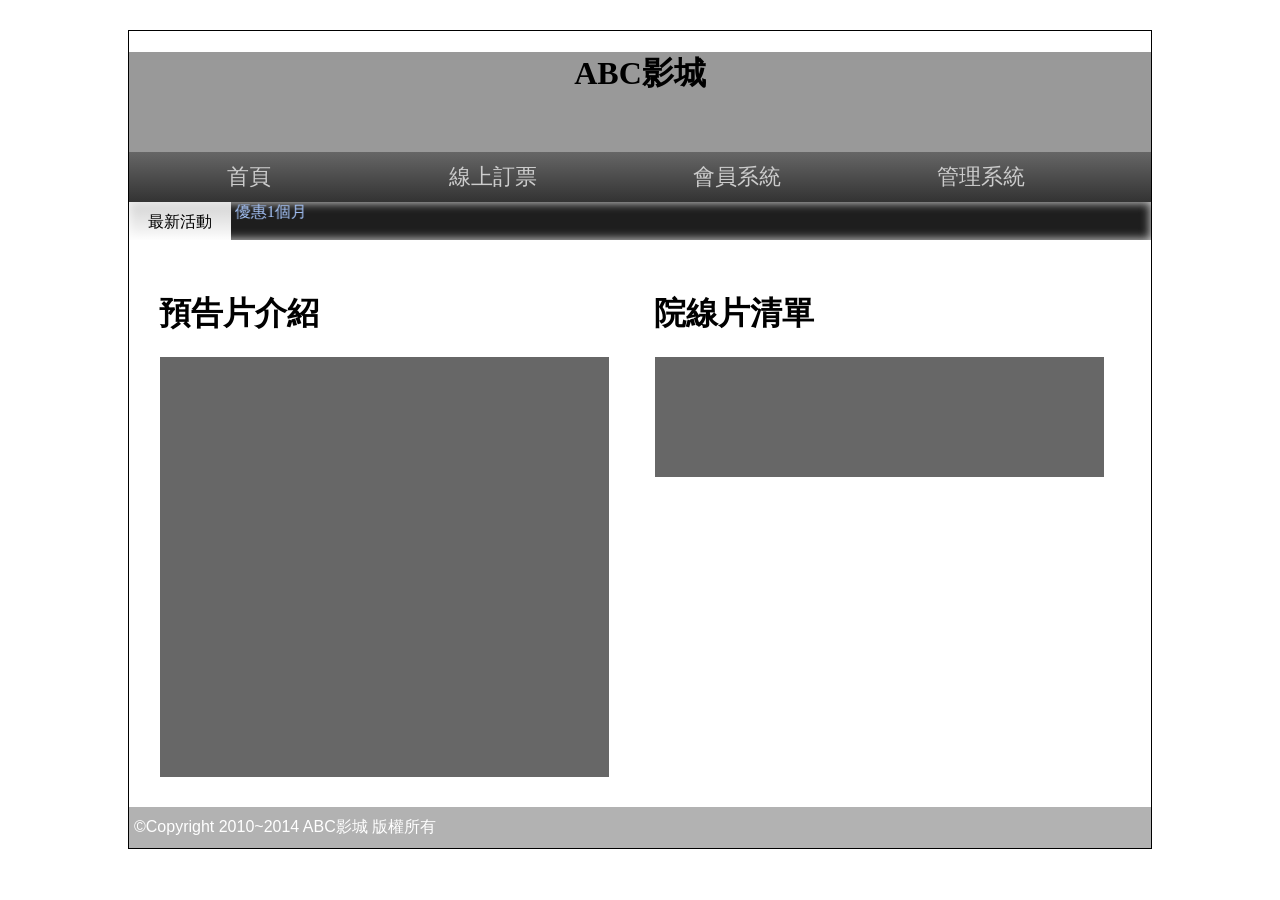
<file: index.htm>
﻿<!DOCTYPE html
  PUBLIC "-//W3C//DTD XHTML 1.0 Transitional//EN" "http://www.w3.org/TR/xhtml1/DTD/xhtml1-transitional.dtd">
<!-- saved from url=(0047)? -->
<html xmlns="http://www.w3.org/1999/xhtml">

<head>
  <meta http-equiv="Content-Type" content="text/html; charset=UTF-8">
  <title>影城</title>
  <link rel="stylesheet" href="css/css.css">
  <link href="css/s2.css" rel="stylesheet" type="text/css">
  <script src="js/jquery-1.9.1.min.js"></script>
</head>

<body>
  <div id="main">
    <div id="top" class="ct" style=" background:#999 center; background-size:cover; " title="替代文字">
      <h1>ABC影城</h1>
    </div>
    <div id="top2"> 
      <a href="index.php">首頁</a> 
      <a href="index.php?do=order">線上訂票</a> 
      <a href="#">會員系統</a> 
      <a href="back.php">管理系統</a> 
    </div>
    <div id="text"> <span class="ct">最新活動</span>
      <marquee direction="right">
        ABC影城票價全面八折優惠1個月
      </marquee>
    </div>
    <div id="mm">
      <div class="half" style="vertical-align:top;">
        <h1>預告片介紹</h1>
        <div class="rb tab" style="width:95%;">
          <div id="abgne-block-20111227">
            <ul class="lists">
            </ul>
            <ul class="controls">
            </ul>
          </div>
        </div>
      </div>
      <div class="half">
        <h1>院線片清單</h1>
        <div class="rb tab" style="width:95%;">
          <table>
            <tbody>
              <tr> </tr>
            </tbody>
          </table>
          <div class="ct"> </div>
        </div>
      </div>
    </div>
    <div id="bo"> ©Copyright 2010~2014 ABC影城 版權所有 </div>
  </div>
</body>

</html>
</file>
<file: css/css.css>
﻿@charset "utf-8";
/* CSS Document */
body
{

	font-family:微軟正黑體;
}
select,select option
{
	padding:5px;
}
input[type='text'],input[type='file'],input[type='password'],textarea,.button
{
	width:200px;
	font-size:16px;
	padding:7px 5px 7px 5px;
	background:#4C4C4C;
	color:#E7E7E7;
	border:none;
	font:Open Sans,'微軟正黑體';
	font-weight:600;
}
input[type='button'],input[type='submit'],input[type='reset'],button,.button
{
	min-width:70px;
	min-height:40px;
	background:#000;
	color:#fff;
	border:none;
	cursor:pointer;
	font-size:18px;
	text-decoration:none;
}
input[type='button']:hover,input[type='submit']:hover,input[type='reset']:hover,button:hover,.button:hover
{
	background:#F1B878;
}
input:focus
{
	outline:none;
}
#main
{
	width:1022px;
	min-height:766px;
	border:#000 1px solid;
	margin:30px auto 10px auto;
}
#top
{
	display:block;
	height:100px;
}
#top2
{
	display:block;
	height:50px;
	background: -webkit-linear-gradient(top,#666,#333);
	background: -ms-linear-gradient(top,#666,#333);
	background: -moz-linear-gradient(top,#666,#333);
	background: linear-gradient(top,#666,#333);
}
#top2 a
{
	display:inline-block;
	width:200px;
	padding:12px 20px 12px 20px;
	text-align:center;
	color:#ccc;
	text-decoration:none;
	font:normal 22px/26px Open Sans,'微軟正黑體';
	transition:all ease-in .3s;
}
#top2 a:hover
{
	color:#FFF;
}
#text
{
	display:block;
	height:38px;
	box-shadow:#CCC 0px 0px 10px 1px inset;
	background-color: #1e1e1e;
}
#text span
{
	width:10%;
	display:inline-block;
	padding:10px 0px 10px 0px;
	vertical-align:top;
	background: -ms-linear-gradient(top,rgba(255,255,255,0.8),rgba(255,255,255,1));
	background: -webkit-linear-gradient(top,rgba(255,255,255,0.8),rgba(255,255,255,1));
	background: -moz-linear-gradient(top,rgba(255,255,255,0.8),rgba(255,255,255,1));
	background: linear-gradient(top,rgba(255,255,255,0.8),rgba(255,255,255,1));
}
#text marquee
{
	width:79.5%;
	height:100%;
	display:inline-block;
	color:#a8c7fd;
}
#mm
{
	padding:10px;
	min-height:520px;
}
#bo
{
	padding:10px 5px 10px 5px;
	min-height:20px;
	display:block;
	color:#FFF;
	font-family:Arial, Helvetica, sans-serif,'微軟正黑體';
	font-weight:500;
	background:rgba(0,0,0,0.3);
}
.ct
{
	text-align:center;
}
.half
{
	width:45%;
	display:inline-block;
	padding:2%;
}
.rb
{
	background:rgba(39,39,39,0.7);
	color:rgba(255,255,255,0.9);
}
.tab
{
	width:80%;
	display:block;
	margin-left:auto;
	margin-right:auto;
	min-height:100px;
	padding:10px;
}
.ts
{
	width:90%;
	margin-left:auto;
	margin-right:auto;
}
.a a
{
	color:#FFF;
	text-decoration:none;
}
.a a:hover
{
	text-decoration:underline;
}
.w td
{
	padding:4px;
}
.whi
{
	color:#fff;
	text-decoration:none;
}
.whi:hover
{
	text-decoration:underline;
}
.c td
{
	 border: 1px solid #666;
}
.wx
{
	background:linear-gradient(top,rgba(255,255,255,0.2),rgba(102,102,102,0.2));
	background:-ms-linear-gradient(top,rgba(255,255,255,0.2),rgba(102,102,102,0.2));
	background:-webkit-linear-gradient(top,rgba(255,255,255,0.2),rgba(102,102,102,0.2));
	background:-moz-linear-gradient(top,rgba(255,255,255,0.2),rgba(102,102,102,0.2));
}
.wx:active
{
	box-shadow:rgba(51,51,51,0.8) 0px 0px 10px .3px inset;
}
.wx::selection
{
	cursor:default;
}
</file>
<file: css/s2.css>
@charset "utf-8";
/* CSS Document */

	#abgne-block-20111227 {
	width: 420px;
	height: 400px;
	position: relative;
	overflow: hidden;
}
#abgne-block-20111227 ul, #abgne-block-20111227 ul li {
	margin: 0;
	padding: 0;
	list-style: none;
}
#abgne-block-20111227 .lists {
	height: 100%;
	position: relative;
	overflow: hidden;
}
#abgne-block-20111227 .lists img {
	width: 100%;
	height: 100%;
	border: none;
}
#abgne-block-20111227 .controls {
	width: 100%;
	height: 35px;
	position: absolute;
	bottom: 0;
	font-size: 13px;
	z-index: 2;
}
#abgne-block-20111227 .controls li {
	float: left;
}
#abgne-block-20111227 .controls li a {
	display: block;
	width: 44px;	/* 寬度會影響未放大前顯示的字數 */
	height: 35px;
	line-height: 35px;
	margin-right: 1px;
	text-align: center;
	background: #000;
	color: #fff;
	text-decoration: none;
}
#abgne-block-20111227 .controls li.selected a {
	background: #87bf00;
}
</file>
